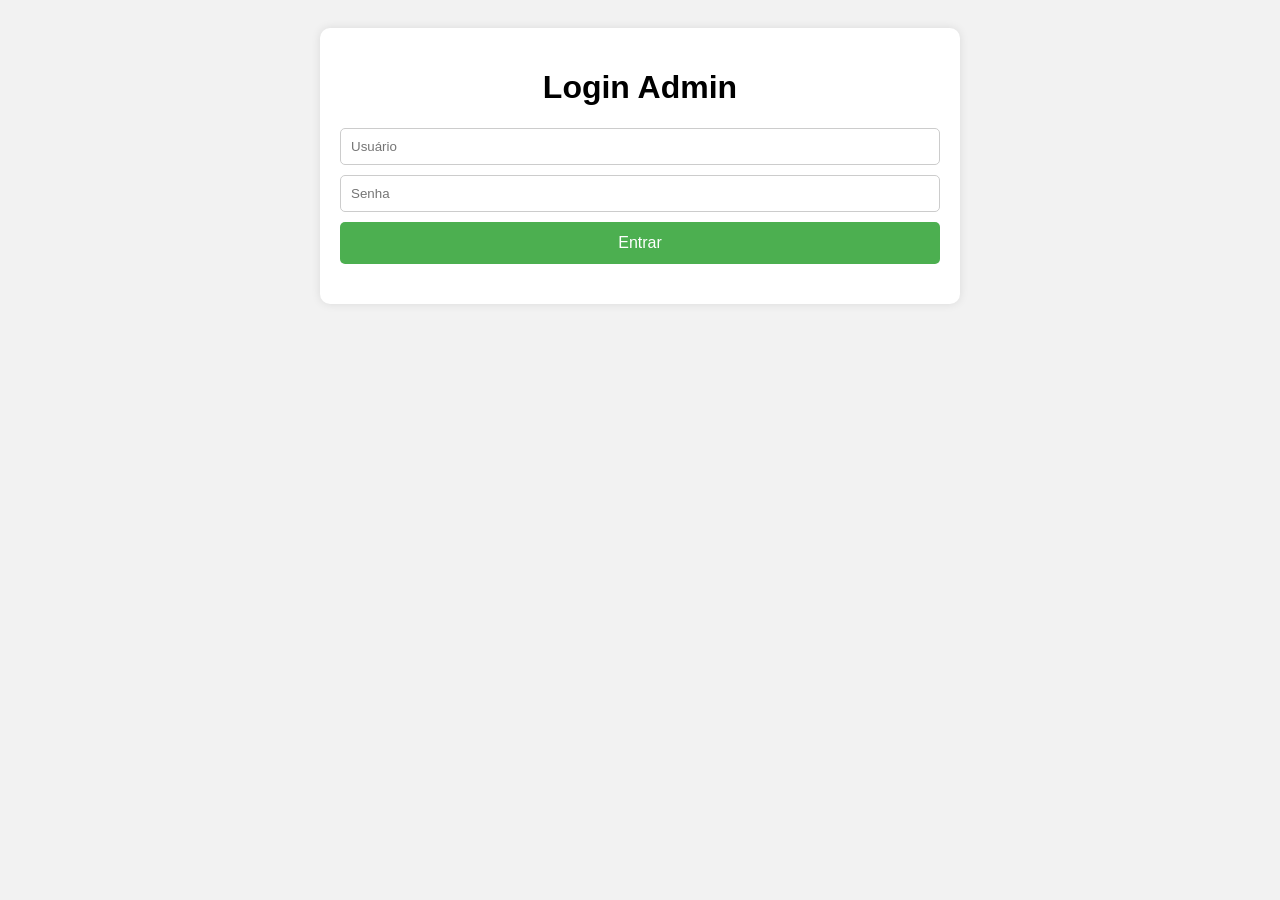
<file: tcc/admin.html>
<!DOCTYPE html>
<html lang="pt-BR">
<head>
<meta charset="UTF-8" />
<meta name="viewport" content="width=device-width, initial-scale=1.0" />
<title>DevClub Café - Admin</title>
<style>
body { font-family: Arial; background:#f2f2f2; padding:20px; }
.login-box,.container{max-width:600px;margin:auto;background:white;padding:20px;border-radius:10px;box-shadow:0 0 10px rgba(0,0,0,0.1);}
h1,h2{text-align:center;}
form{display:flex;flex-direction:column;gap:10px;margin-bottom:20px;}
input,textarea{padding:10px;border:1px solid #ccc;border-radius:5px;}
button{padding:12px;background:#4CAF50;color:white;border:none;border-radius:5px;cursor:pointer;font-size:16px;}
button:hover{background:#45a049;}
.product-item{display:flex;justify-content:space-between;align-items:center;padding:10px;background:#fafafa;border:1px solid #ddd;border-radius:5px;margin-bottom:10px;}
.remove-btn{background:red;} .remove-btn:hover{background:darkred;}
.edit-btn{background:#007bff;} .edit-btn:hover{background:#0056b3;}
img { width: 60px; height: 60px; object-fit: cover; border-radius: 5px; margin-right: 10px; }
.product-left { display: flex; align-items: center; gap: 10px; }
</style>
</head>
<body>
<div id="loginBox" class="login-box">
    <h1>Login Admin</h1>
    <form id="loginForm">
        <input type="text" id="adminUser" placeholder="Usuário" required />
        <input type="password" id="adminPass" placeholder="Senha" required />
        <button type="submit">Entrar</button>
    </form>
</div>

<div id="adminPanel" class="container" style="display:none;">
    <h1>Painel Admin - DevClub Café</h1>

    <h2 id="formTitle">Adicionar Produto</h2>
    <form id="productForm">
        <input type="hidden" id="productId" />
        <input type="text" id="name" placeholder="Nome" required />
        <input type="number" id="price" step="0.01" placeholder="Preço" required />
        <input type="text" id="imageUrl" placeholder="Link da Imagem (URL)" required />
        <button type="submit">Salvar</button>
    </form>

    <h2>Produtos</h2>
    <div id="productList"></div>
</div>

<script>
const API_BASE = "http://localhost:3000";
const API_URL = `${API_BASE}/product`;

const loginForm = document.getElementById("loginForm");
const loginBox = document.getElementById("loginBox");
const adminPanel = document.getElementById("adminPanel");

// LOGIN
loginForm.addEventListener("submit", (e)=>{
    e.preventDefault();
    const user=document.getElementById("adminUser").value;
    const pass=document.getElementById("adminPass").value;
    if(user==="admin" && pass==="admin123"){
        loginBox.style.display="none";
        adminPanel.style.display="block";
        loadProducts();
    } else alert("Usuário ou senha incorretos");
});

// CRIAR / EDITAR PRODUTO
const form=document.getElementById("productForm");
form.addEventListener("submit", async (e)=>{
    e.preventDefault();

    const id=document.getElementById("productId").value;

    const body = {
        nome: document.getElementById("name").value,
        preco: parseFloat(document.getElementById("price").value),
        image_url: document.getElementById("imageUrl").value
    };

    if(id){
        await fetch(`${API_URL}/${id}`, { 
            method:"PUT",
            headers: { "Content-Type": "application/json" },
            body: JSON.stringify(body)
        });
    } else {
        await fetch(API_URL, { 
            method:"POST",
            headers: { "Content-Type": "application/json" },
            body: JSON.stringify(body)
        });
    }

    form.reset();
    document.getElementById("productId").value="";
    document.getElementById("formTitle").innerText="Adicionar Produto";
    loadProducts();
});

// LISTAR PRODUTOS
async function loadProducts(){
    const response = await fetch(API_URL);
    const products = await response.json();
    const list = document.getElementById("productList");
    list.innerHTML="";

    products.forEach(p=>{
        const item=document.createElement("div");
        item.className="product-item";

        const imgURL = p.image_url ? p.image_url : "https://via.placeholder.com/60";

        item.innerHTML=`
            <div class="product-left">
                <img src="${imgURL}" alt="">
                <span><strong>${p.name}</strong> - R$ ${p.price}</span>
            </div>
            <div>
                <button class="edit-btn" onclick="editProduct(${p.id})">Editar</button>
                <button class="remove-btn" onclick="removeProduct(${p.id})">Remover</button>
            </div>
        `;
        list.appendChild(item);
    });
}

// REMOVER
async function removeProduct(id){
    await fetch(`${API_URL}/${id}`, { method:"DELETE" });
    loadProducts();
}

// EDITAR
async function editProduct(id){
    const response = await fetch(API_URL);
    const products = await response.json();
    const p = products.find(x=>x.id===id);

    document.getElementById("productId").value = p.id;
    document.getElementById("name").value = p.name;
    document.getElementById("price").value = p.price;
    document.getElementById("imageUrl").value = p.image_url;

    document.getElementById("formTitle").innerText = "Editar Produto";
}
</script>
</body>
</html>
</file>
